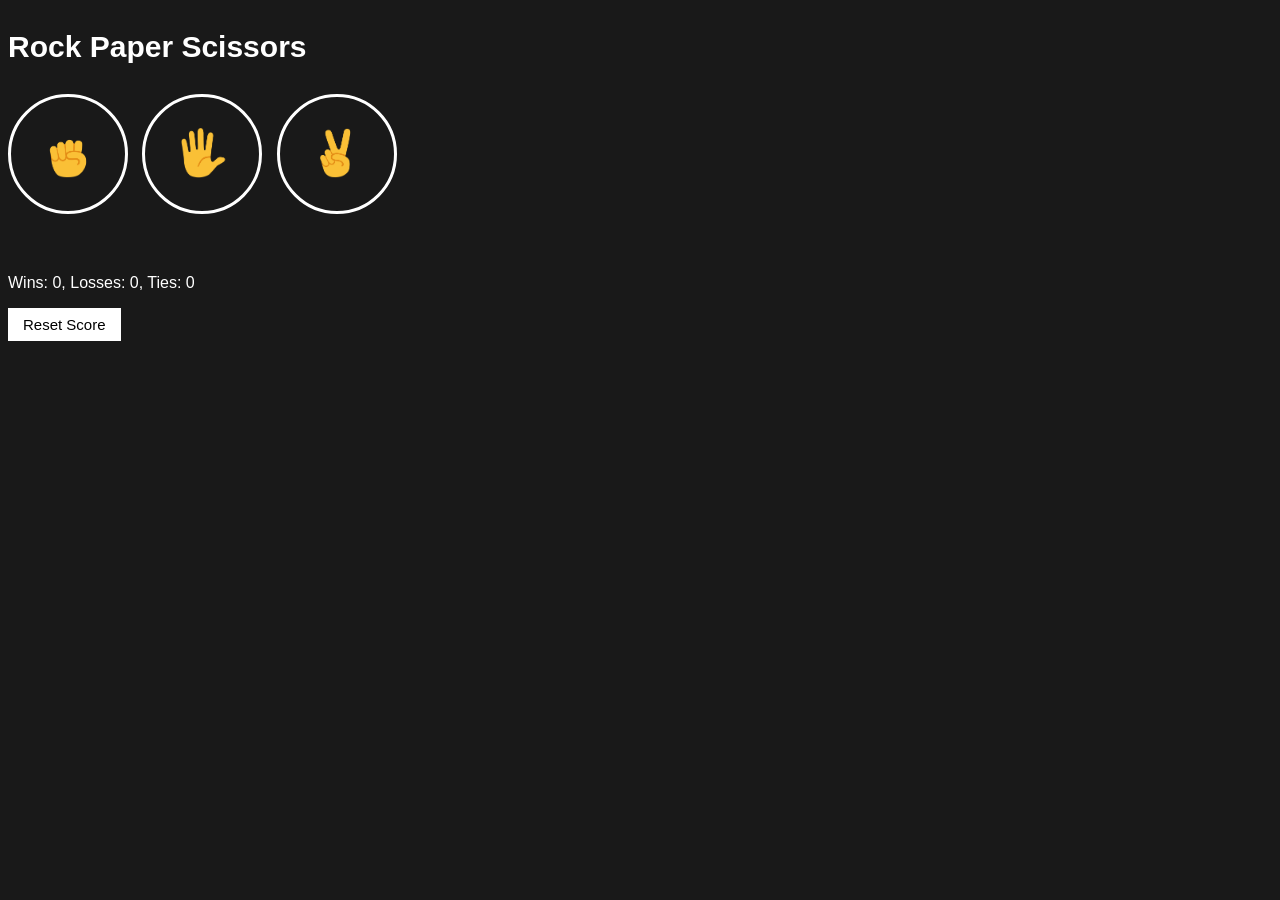
<file: index.html>
<!DOCTYPE html>
<html>
<head>
    <title>Rock Paper Scissors</title>
    <link rel="stylesheet"
    href="rpc.css">
</head>
<body>
    <p class="title">Rock Paper Scissors</p>

<button onclick="playGame('Rock')" class="move-button">
  <img src="images/rock-emoji.png" class="move-icon">
</button>

<button onclick="playGame('Paper')" class="move-button">
  <img src="images/paper-emoji.png" class="move-icon">
</button>

<button onclick="playGame('Scissors')" class="move-button">
  <img src="images/scissors-emoji.png" class="move-icon">
</button>

    <p class ="js-result result"></p>
    <p class ="js-moves">
       
    </p>
    <p class="js-score score"></p>

    <button onclick="
    score.wins=0;
    score.losses=0;
    score.ties=0;
    localStorage.removeItem('score');
    updateScore();
    " class="reset-score">Reset Score</button>

    <script src="rpc.js"></script>
</body>
</html>
</file>
<file: rpc.css>
body{
            background-color:rgb(25,25,25);
            color: white;
            font-family: Arial;
        }
        .title{
            font-size: 30px;
            font-weight: bold;
        }
        .move-icon {
            height: 50px ;
        }
        .move-button {
            background-color:transparent;
            border : 3px solid white ;
            width: 120px;
            height: 120px;
            border-radius: 60px;
            margin-right : 10px;
            cursor: pointer;
        }
        .result {
            font-size : 25px;
            font-weight: bold;
            margin-top: 50px;
        }
        .score {
            margin-top: 60px;
        }
        .reset-score {
            background-color: white;
            border:none;
            font-size:15px;
            padding: 8px 15px;
            cursor: pointer;
        }
</file>
